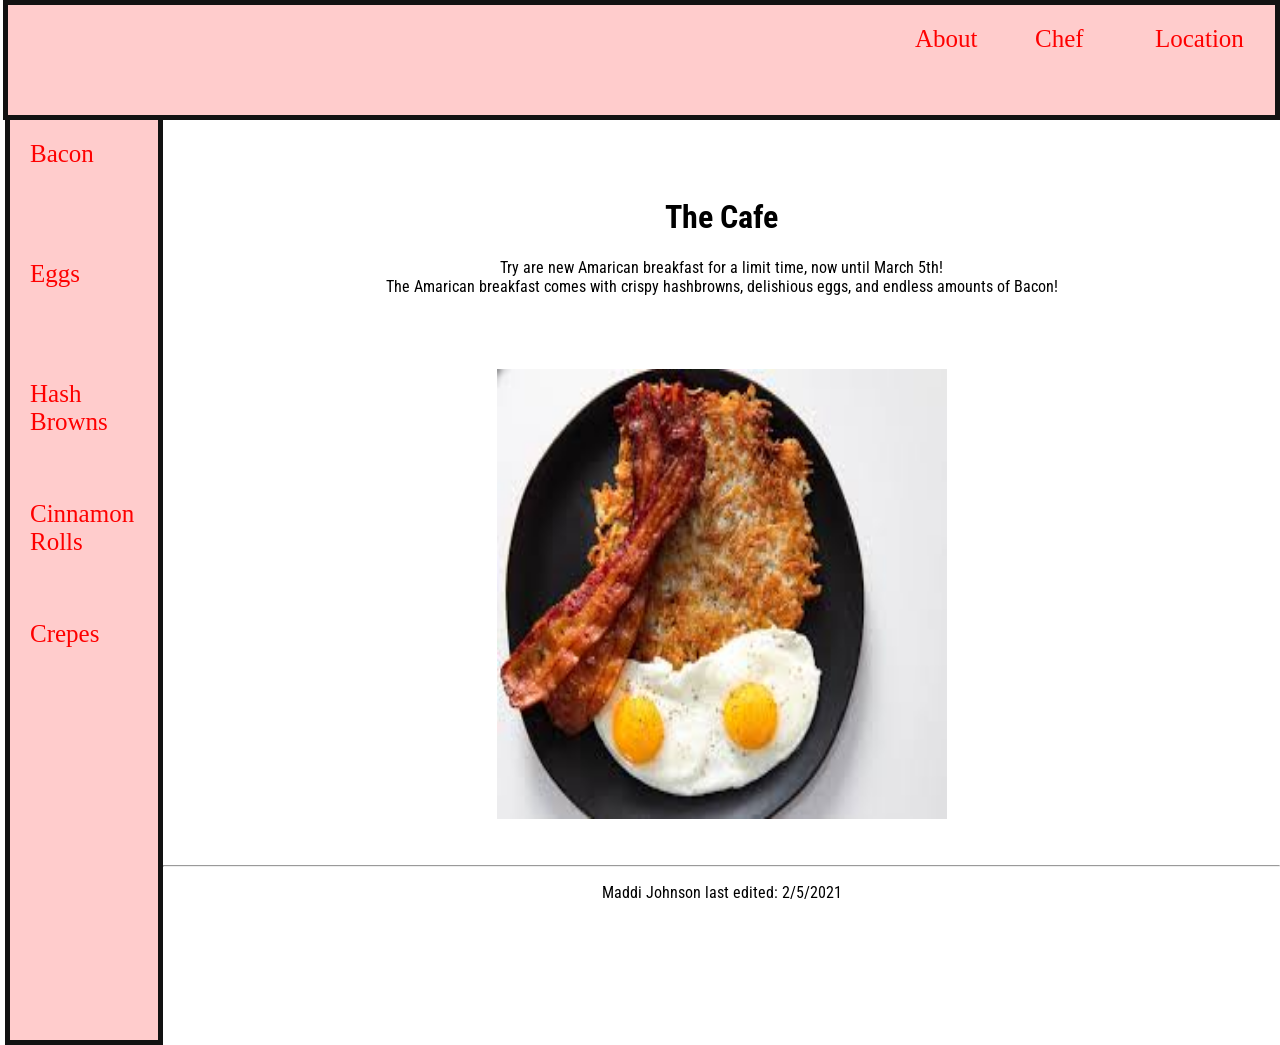
<file: index.html>
<html>
<head>
    <title> NavBarDyOne.html </title>
  <link rel = "stylesheet" href = "Rest-Style.css">
  <link rel= "stylesheet" href="https://fonts.googleapis.com/css2?family=Roboto+Condensed:ital@1&display=swap">

  </head>

<body>
  <ul id = "topNav"> <!--crontrol shitf D auoto capy paste current line-->
    <li class = "items"> <a href = "location.html">Location</a> </li>
    <li  class = "items"> <a href = "Chef.html">Chef</a> </li>
    <li  class = "items"> <a href = "About.html">About</a> </li>
  </ul>

  <ul id = "sideNav">
  <li class = "menue"><a href = "bacon.html">Bacon</a></li>
  <li class = "menue"><a href= "eggs.html">Eggs</a></li>
  <li class = "menue"><a href = "hashbrowns.html">Hash Browns</a></li>
  <li class = "menue"><a href = "rolls.html">Cinnamon Rolls</a></li>
  <li class = "menue"><a href = "crepes.html">Crepes</a></li>
</ul>

<div id = "content"> <!--div=division of space-->
  <br>
  <br>
  <br>
  <h1> The Cafe </h1>
  <p> Try are new Amarican breakfast for a limit time,
    now until March 5th!
    <br>
    The Amarican breakfast comes with crispy hashbrowns,
    delishious eggs, and endless amounts of Bacon!
  </p>
  <br>  <br>  <br>
  <img src = "home.jpg" height="450px"width="450px">
  <br>  <br>  <br>
  <hr>
  <p> Maddi Johnson last edited: 2/5/2021 </p>
</div>
  </body>
</html>
</file>
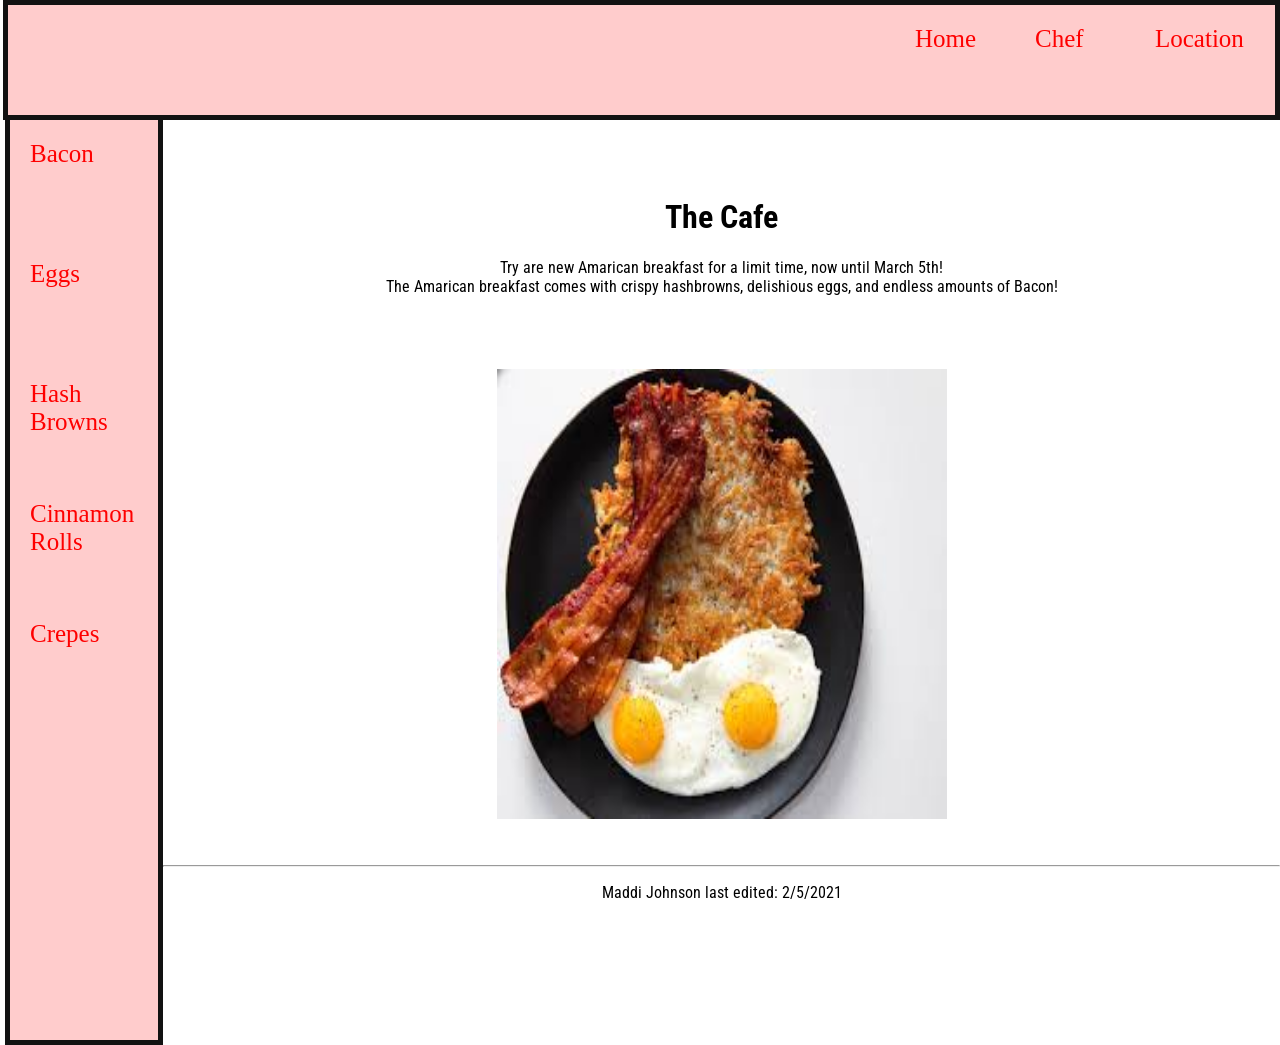
<file: about.html>
<html>
<head>
    <title> NavBarDyOne.html </title>
  <link rel = "stylesheet" href = "Rest-Style.css">
  <link rel= "stylesheet" href="https://fonts.googleapis.com/css2?family=Roboto+Condensed:ital@1&display=swap">

  </head>

<body>
  <ul id = "topNav"> <!--crontrol shitf D auoto capy paste current line-->
    <li class = "items"> <a href = "location.html">Location</a> </li>
    <li  class = "items"> <a href = "Chef.html">Chef</a> </li>
    <li  class = "items"> <a href = "About.html">Home</a> </li>
  </ul>

  <ul id = "sideNav">
  <li class = "menue"><a href = "bacon.html">Bacon</a></li>
  <li class = "menue"><a href= "eggs.html">Eggs</a></li>
  <li class = "menue"><a href = "hashbrowns.html">Hash Browns</a></li>
  <li class = "menue"><a href = "rolls.html">Cinnamon Rolls</a></li>
  <li class = "menue"><a href = "crepes.html">Crepes</a></li>
</ul>

<div id = "content"> <!--div=division of space-->
  <br>
  <br>
  <br>
  <h1> The Cafe </h1>
  <p> Try are new Amarican breakfast for a limit time,
    now until March 5th!
    <br>
    The Amarican breakfast comes with crispy hashbrowns,
    delishious eggs, and endless amounts of Bacon!
  </p>
  <br>  <br>  <br>
  <img src = "home.jpg" height="450px"width="450px">
  <br>  <br>  <br>
  <hr>
  <p> Maddi Johnson last edited: 2/5/2021 </p>
</div>
  </body>
</html>
</file>
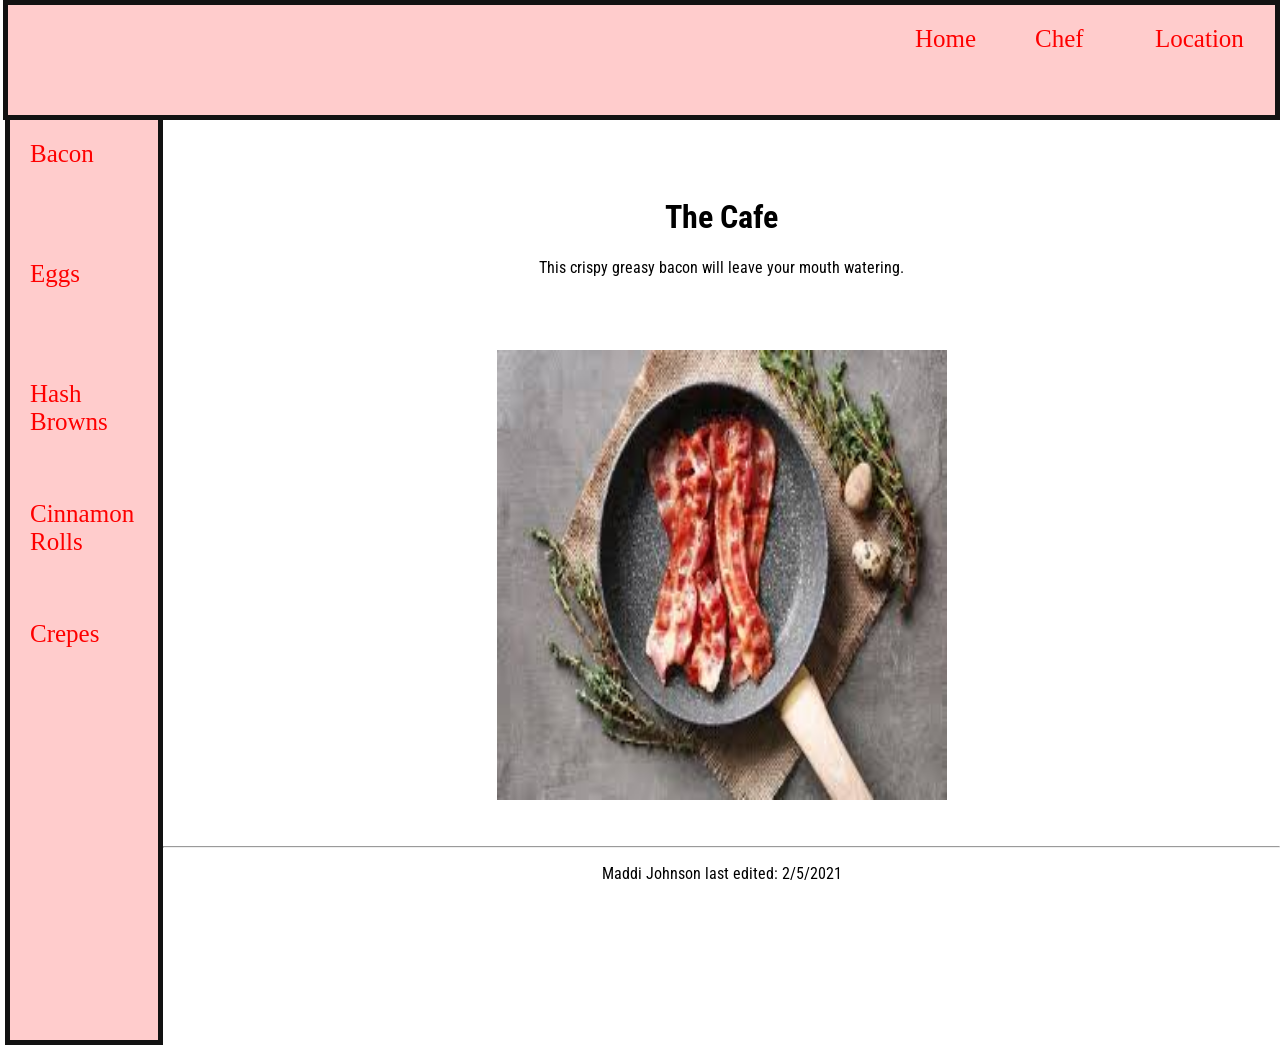
<file: bacon.html>
<html>
<head>
    <title> NavBarDyOne.html </title>
  <link rel = "stylesheet" href = "Rest-Style.css">
  <link rel= "stylesheet" href="https://fonts.googleapis.com/css2?family=Roboto+Condensed:ital@1&display=swap">

  </head>

<body>
  <ul id = "topNav"> <!--crontrol shitf D auoto capy paste current line-->
    <li class = "items"> <a href = "location.html">Location</a> </li>
    <li  class = "items"> <a href = "Chef.html">Chef</a> </li>
    <li  class = "items"> <a href = "About.html">Home</a> </li>
  </ul>

  <ul id = "sideNav">
  <li class = "menue"><a href = "bacon.html">Bacon</a></li>
  <li class = "menue"><a href= "eggs.html">Eggs</a></li>
  <li class = "menue"><a href = "hashbrowns.html">Hash Browns</a></li>
  <li class = "menue"><a href = "rolls.html">Cinnamon Rolls</a></li>
  <li class = "menue"><a href = "crepes.html">Crepes</a></li>
</ul>

<div id = "content"> <!--div=division of space-->
  <br>
  <br>
  <br>
  <h1> The Cafe </h1>
  <p> This crispy greasy bacon will leave your mouth watering.
  </p>
  <br>  <br>  <br>
  <img src = "bacon.jpg" height="450px"width="450px">
  <br>  <br>  <br>
  <hr>
  <p> Maddi Johnson last edited: 2/5/2021 </p>
</div>
  </body>
</html>
</file>
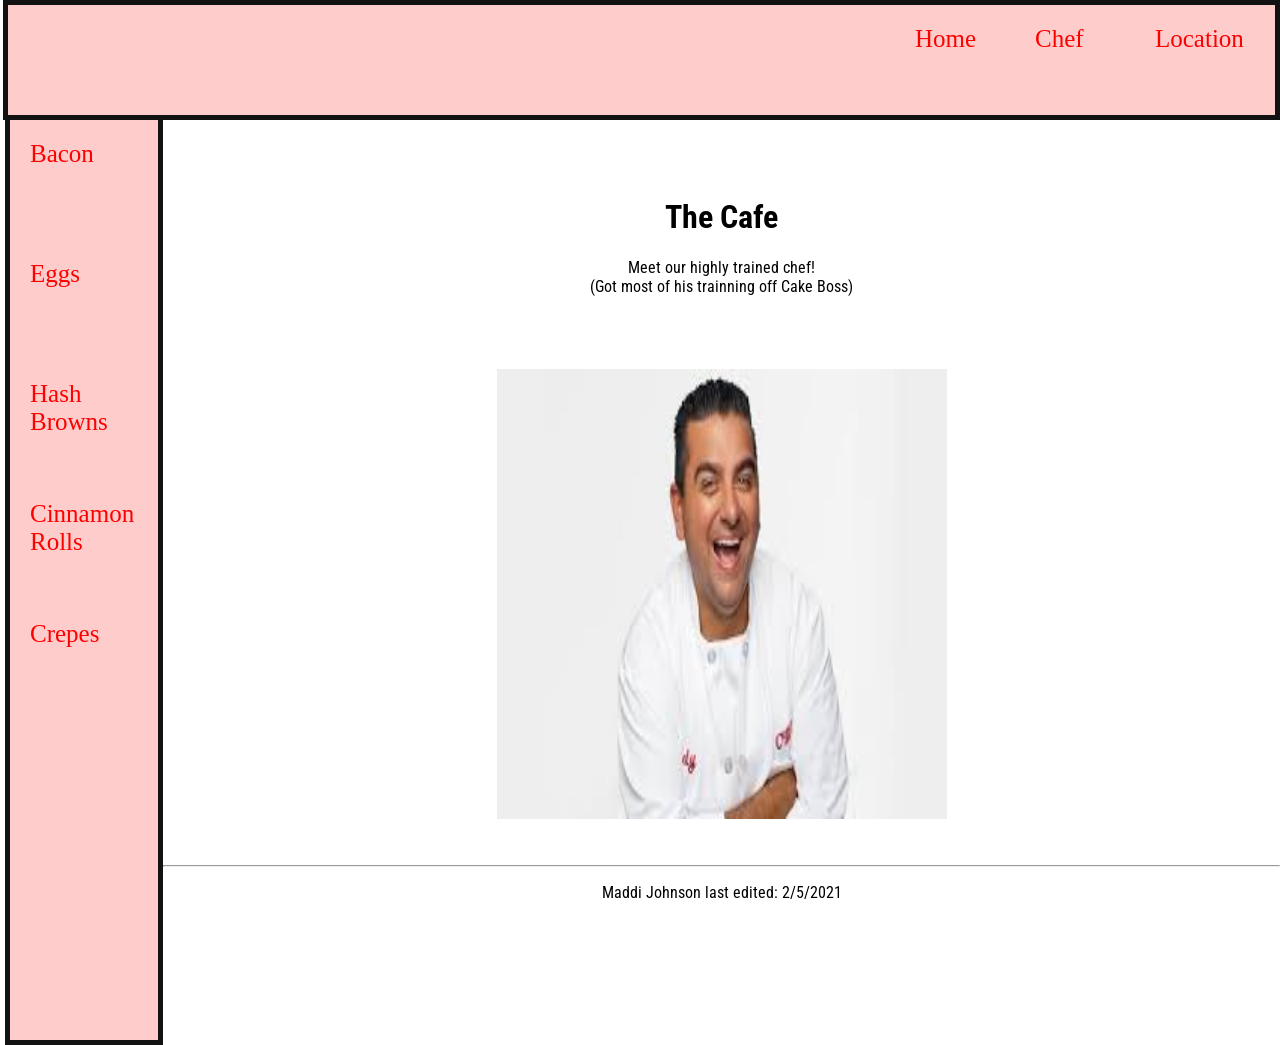
<file: chef.html>
<html>
<head>
    <title> NavBarDyOne.html </title>
  <link rel = "stylesheet" href = "Rest-Style.css">
  <link rel= "stylesheet" href="https://fonts.googleapis.com/css2?family=Roboto+Condensed:ital@1&display=swap">

  </head>

<body>
  <ul id = "topNav"> <!--crontrol shitf D auoto capy paste current line-->
    <li class = "items"> <a href = "location.html">Location</a> </li>
    <li  class = "items"> <a href = "Chef.html">Chef</a> </li>
    <li  class = "items"> <a href = "About.html">Home</a> </li>
  </ul>

  <ul id = "sideNav">
  <li class = "menue"><a href = "bacon.html">Bacon</a></li>
  <li class = "menue"><a href= "eggs.html">Eggs</a></li>
  <li class = "menue"><a href = "hashbrowns.html">Hash Browns</a></li>
  <li class = "menue"><a href = "rolls.html">Cinnamon Rolls</a></li>
  <li class = "menue"><a href = "crepes.html">Crepes</a></li>
</ul>

<div id = "content"> <!--div=division of space-->
  <br>
  <br>
  <br>
  <h1> The Cafe </h1>
  <p>Meet our highly trained chef! <br>
    (Got most of his trainning off Cake Boss)
  </p>
  <br>  <br>  <br>
  <img src = "chef.jpg" height="450px"width="450px">
  <br>  <br>  <br>
  <hr>
  <p> Maddi Johnson last edited: 2/5/2021 </p>
</div>
  </body>
</html>
</file>
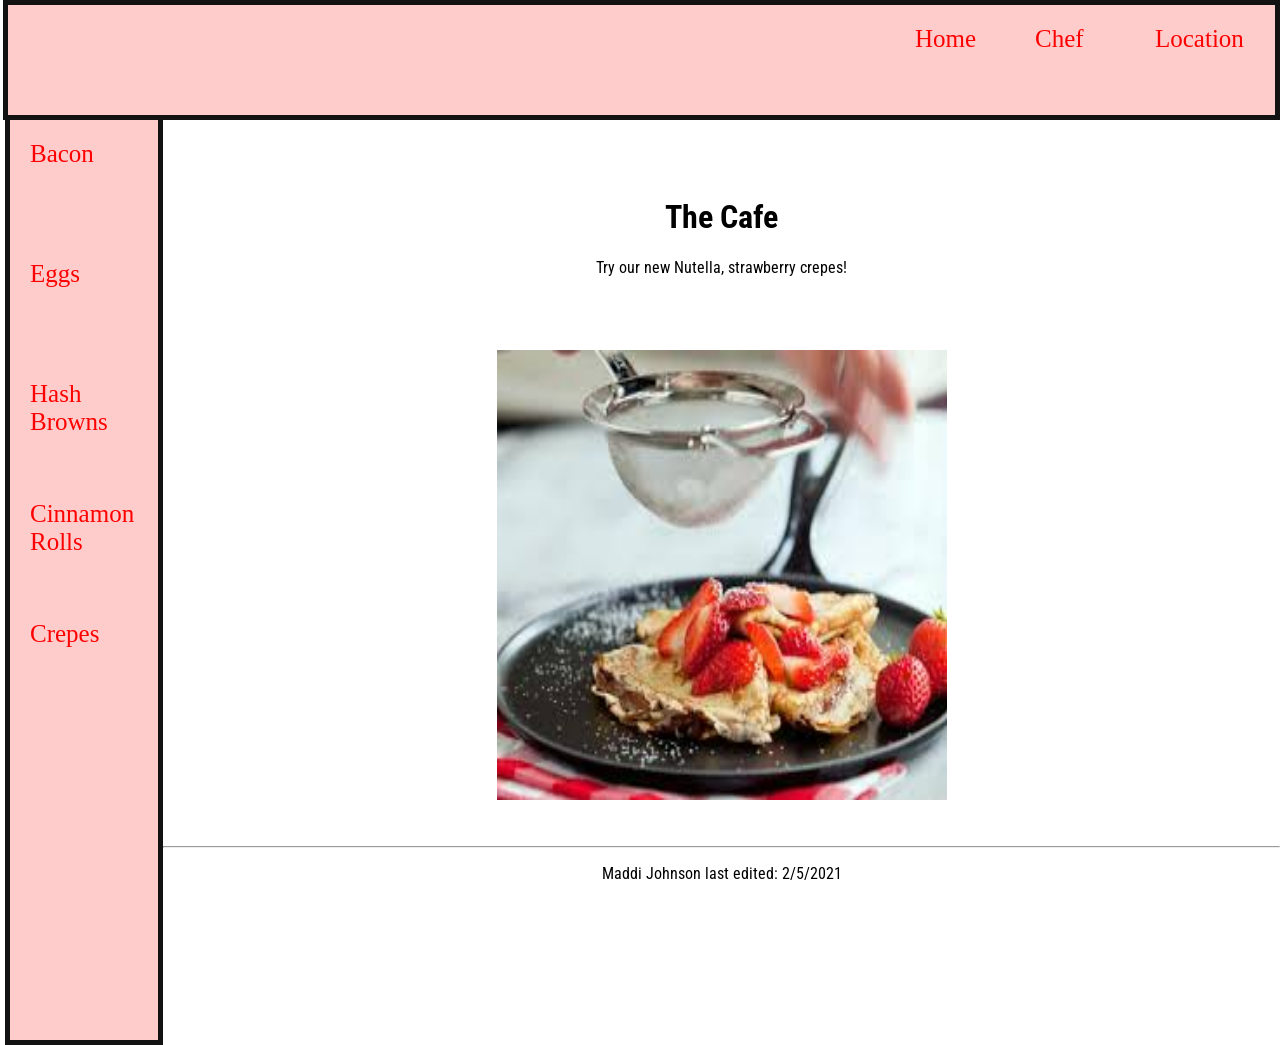
<file: crepes.html>
<html>
<head>
    <title> NavBarDyOne.html </title>
  <link rel = "stylesheet" href = "Rest-Style.css">
  <link rel= "stylesheet" href="https://fonts.googleapis.com/css2?family=Roboto+Condensed:ital@1&display=swap">

  </head>

<body>
  <ul id = "topNav"> <!--crontrol shitf D auoto capy paste current line-->
    <li class = "items"> <a href = "location.html">Location</a> </li>
    <li  class = "items"> <a href = "Chef.html">Chef</a> </li>
    <li  class = "items"> <a href = "About.html">Home</a> </li>
  </ul>

  <ul id = "sideNav">
  <li class = "menue"><a href = "bacon.html">Bacon</a></li>
  <li class = "menue"><a href= "eggs.html">Eggs</a></li>
  <li class = "menue"><a href = "hashbrowns.html">Hash Browns</a></li>
  <li class = "menue"><a href = "rolls.html">Cinnamon Rolls</a></li>
  <li class = "menue"><a href = "crepes.html">Crepes</a></li>
</ul>

<div id = "content"> <!--div=division of space-->
  <br>
  <br>
  <br>
  <h1> The Cafe </h1>
  <p> Try our new Nutella, strawberry crepes!
  </p>
  <br>  <br>  <br>
  <img src = "crepes.jpg" height="450px"width="450px">
  <br>  <br>  <br>
  <hr>
  <p> Maddi Johnson last edited: 2/5/2021 </p>
</div>
  </body>
</html>
</file>
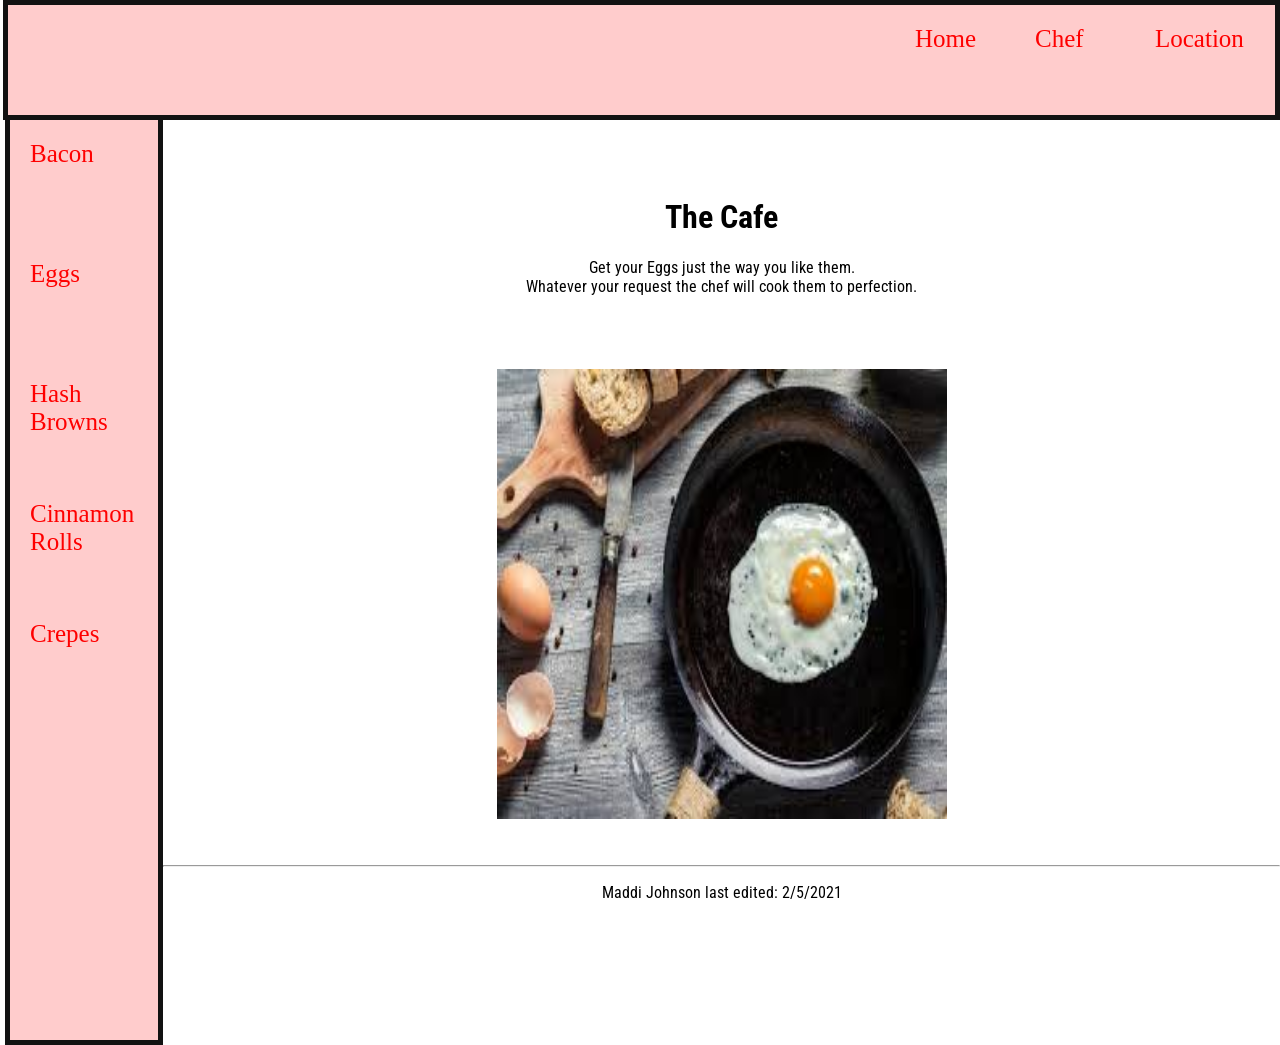
<file: eggs.html>
<html>
<head>
    <title> NavBarDyOne.html </title>
  <link rel = "stylesheet" href = "Rest-Style.css">
  <link rel= "stylesheet" href="https://fonts.googleapis.com/css2?family=Roboto+Condensed:ital@1&display=swap">

  </head>

<body>
  <ul id = "topNav"> <!--crontrol shitf D auoto capy paste current line-->
    <li class = "items"> <a href = "location.html">Location</a> </li>
    <li  class = "items"> <a href = "Chef.html">Chef</a> </li>
    <li  class = "items"> <a href = "About.html">Home</a> </li>
  </ul>

  <ul id = "sideNav">
  <li class = "menue"><a href = "bacon.html">Bacon</a></li>
  <li class = "menue"><a href= "eggs.html">Eggs</a></li>
  <li class = "menue"><a href = "hashbrowns.html">Hash Browns</a></li>
  <li class = "menue"><a href = "rolls.html">Cinnamon Rolls</a></li>
  <li class = "menue"><a href = "crepes.html">Crepes</a></li>
</ul>

<div id = "content"> <!--div=division of space-->
  <br>
  <br>
  <br>
  <h1> The Cafe </h1>
  <p> Get your Eggs just the way you like them.
    <br> Whatever your request the chef will cook them to perfection.
  </p>
  <br>  <br>  <br>
  <img src = "eggs.jpg" height="450px"width="450px">
  <br>  <br>  <br>
  <hr>
  <p> Maddi Johnson last edited: 2/5/2021 </p>
</div>
  </body>
</html>
</file>
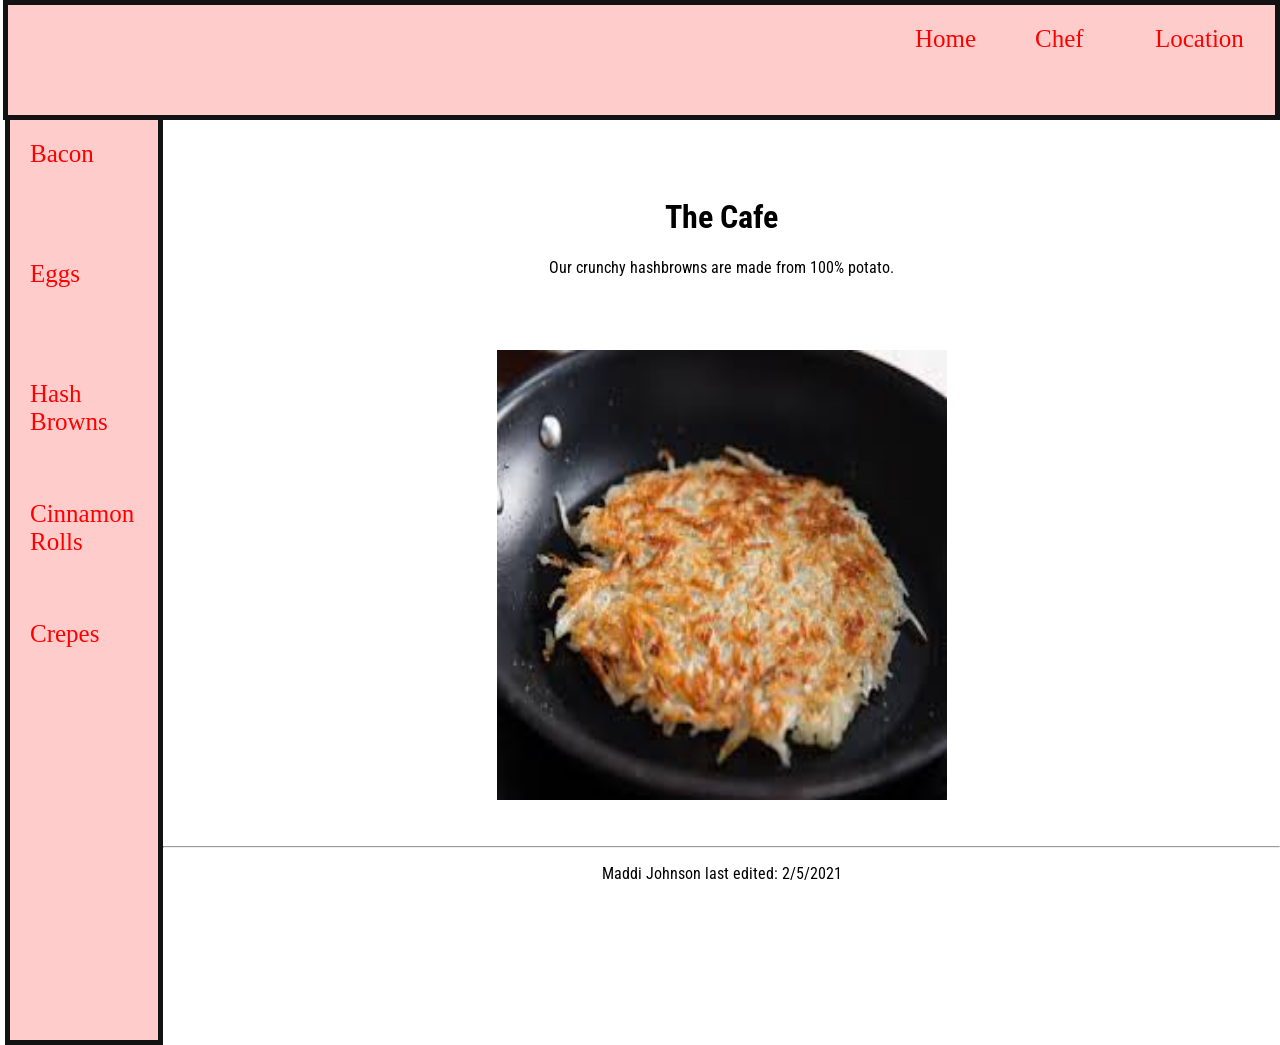
<file: hashbrowns.html>
<html>
<head>
    <title> NavBarDyOne.html </title>
  <link rel = "stylesheet" href = "Rest-Style.css">
  <link rel= "stylesheet" href="https://fonts.googleapis.com/css2?family=Roboto+Condensed:ital@1&display=swap">

  </head>

<body>
  <ul id = "topNav"> <!--crontrol shitf D auoto capy paste current line-->
    <li class = "items"> <a href = "location.html">Location</a> </li>
    <li  class = "items"> <a href = "Chef.html">Chef</a> </li>
    <li  class = "items"> <a href = "About.html">Home</a> </li>
  </ul>

  <ul id = "sideNav">
  <li class = "menue"><a href = "bacon.html">Bacon</a></li>
  <li class = "menue"><a href= "eggs.html">Eggs</a></li>
  <li class = "menue"><a href = "hashbrowns.html">Hash Browns</a></li>
  <li class = "menue"><a href = "rolls.html">Cinnamon Rolls</a></li>
  <li class = "menue"><a href = "crepes.html">Crepes</a></li>
</ul>

<div id = "content"> <!--div=division of space-->
  <br>
  <br>
  <br>
  <h1> The Cafe </h1>
  <p> Our crunchy hashbrowns are made from 100% potato.
  </p>
  <br>  <br>  <br>
  <img src = "hashbrowns.jpg" height="450px"width="450px">
  <br>  <br>  <br>
  <hr>
  <p> Maddi Johnson last edited: 2/5/2021 </p>
</div>
  </body>
</html>
</file>
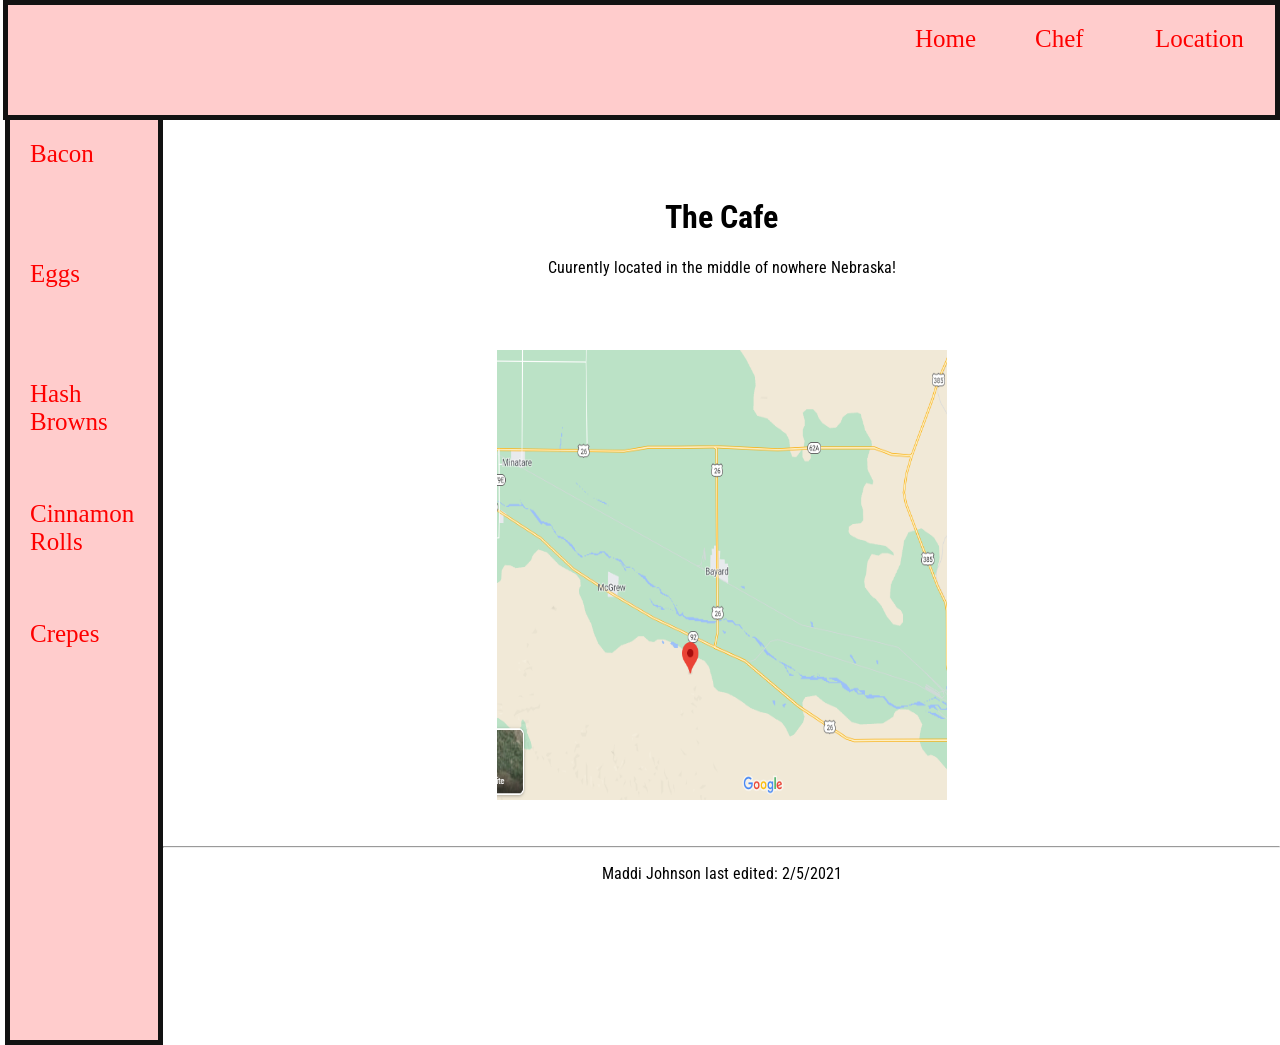
<file: location.html>
<html>
<head>
    <title> NavBarDyOne.html </title>
  <link rel = "stylesheet" href = "Rest-Style.css">
  <link rel= "stylesheet" href="https://fonts.googleapis.com/css2?family=Roboto+Condensed:ital@1&display=swap">

  </head>

<body>
  <ul id = "topNav"> <!--crontrol shitf D auoto capy paste current line-->
    <li class = "items"> <a href = "location.html">Location</a> </li>
    <li  class = "items"> <a href = "Chef.html">Chef</a> </li>
    <li  class = "items"> <a href = "About.html">Home</a> </li>
  </ul>

  <ul id = "sideNav">
  <li class = "menue"><a href = "bacon.html">Bacon</a></li>
  <li class = "menue"><a href= "eggs.html">Eggs</a></li>
  <li class = "menue"><a href = "hashbrowns.html">Hash Browns</a></li>
  <li class = "menue"><a href = "rolls.html">Cinnamon Rolls</a></li>
  <li class = "menue"><a href = "crepes.html">Crepes</a></li>
</ul>

<div id = "content"> <!--div=division of space-->
  <br>
  <br>
  <br>
  <h1> The Cafe </h1>
  <p> Cuurently located in the middle of nowhere Nebraska!
  </p>
  <br>  <br>  <br>
  <img src = "map.PNG" height="450px"width="450px">
  <br>  <br>  <br>
  <hr>
  <p> Maddi Johnson last edited: 2/5/2021 </p>
</div>
  </body>
</html>
</file>
<file: Rest-Style.css>
/*RestStyle.css*/
body{
margin: 0px;
}
li{
  display: block;
  list-style:none;
  font-faimly:sans-serf;
  font-size: 25px;
  padding: 10px;
}
.items:hover{
background-color: #ff9999
}
a{
display: block;
text-decoration: none;
color: red;
height: 100px;
width: 100px;
}
.menue:hover{
background-color: #ff9999
}
a{
display: block;
text-decoration: none;
color: red;
height: 100px;
width: 100px;
}
#sideNav{
  background-color: #ffcccc;
  float:left;
  height:100%;
  width:10%;
  border:5px solid #121212;
  border-top: none;
  margin:0px;
  margin-left:5px;
  padding:10px;
}
#content{
text-align: center;
font-family: Roboto Condensed;
}
#topNav{
background-color: #ffcccc;
width: 97.4%;
height: 10%;
float: right;
border:5px solid #121212;
margin:0px;
margin-left:5px;
padding: 10px;
color: red;
}
.items{
display: inline;
float: right;
height: 15px;
}
</file>
